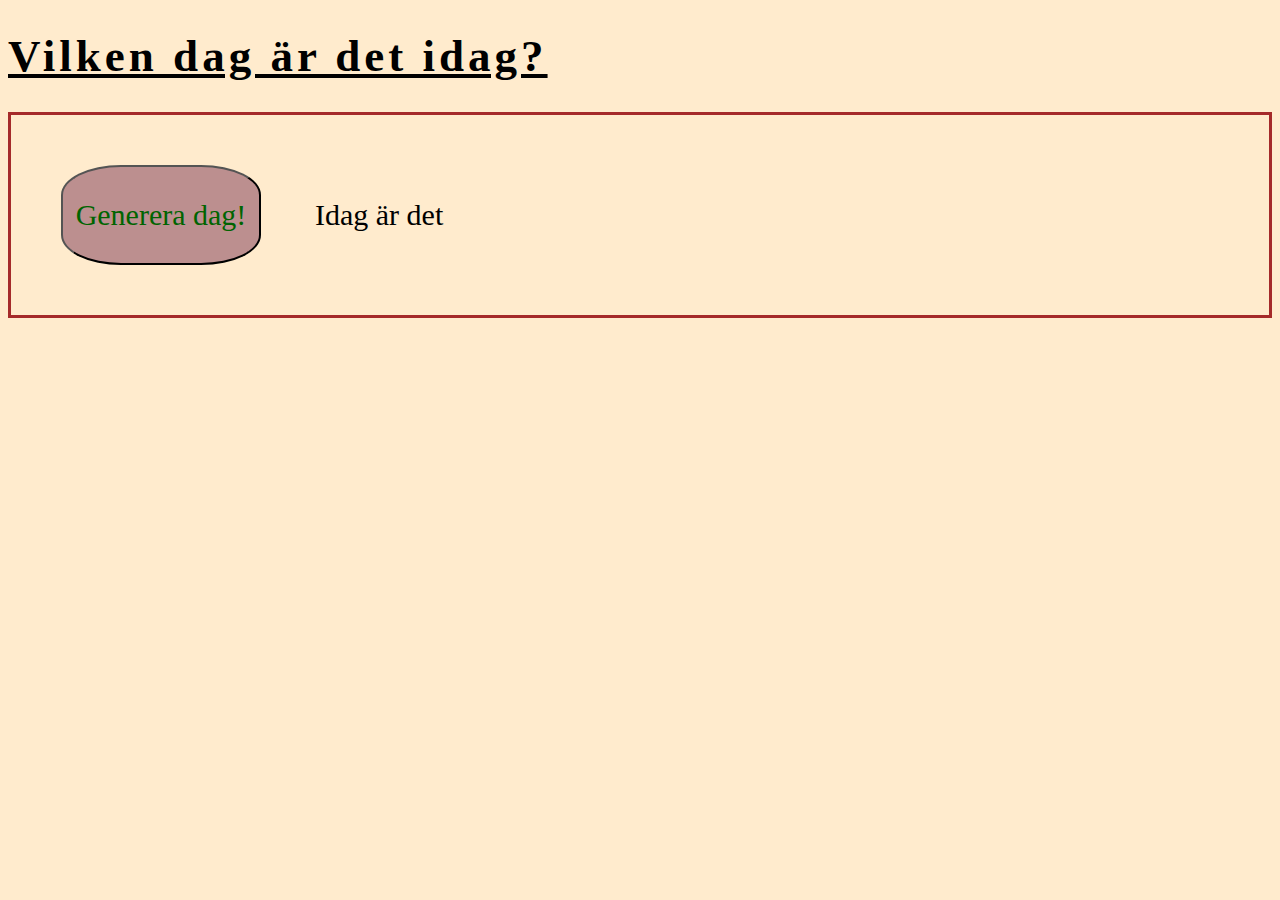
<file: index.html>
<!DOCTYPE html>
<html lang="en">
    <link rel="stylesheet" href="./style.css">
    <head>
   
    <title>Veckodagar</title>
    </head>
    <body>
    <header>
        <h1>Vilken dag är det idag?</h1>
    </header>
    <main>
        <div id="weekday">
<button id="generate">Generera dag!</button>
<p id="text">Idag är det <span id="dag"></span></p>
        </div>
    </main>
    <script src="./script.js" defer></script>
    </body>
</html>
</file>
<file: style.css>
* {
    background-color: blanchedalmond;
}

h1 {
    font-family: Cambria, Cochin, Georgia, Times, 'Times New Roman', serif;
    letter-spacing: 4px;
    text-decoration: underline;
    font-size: 45px;
}

#weekday {
    border: solid brown 3px;
    align-content: center;
    
}

button {
    width: 200px;
    height: 100px;
    background-color: rosybrown;
color: darkgreen;
border-radius: 30%;
font-family: Cambria, Cochin, Georgia, Times, 'Times New Roman', serif;
font-size: 30px;
margin: 50px;
display: inline;
cursor: pointer;
}

button:hover {
   background-color: burlywood;

}

p {
    display: inline;
    font-family: Cambria, Cochin, Georgia, Times, 'Times New Roman', serif;
font-size: 30px;
}
</file>
